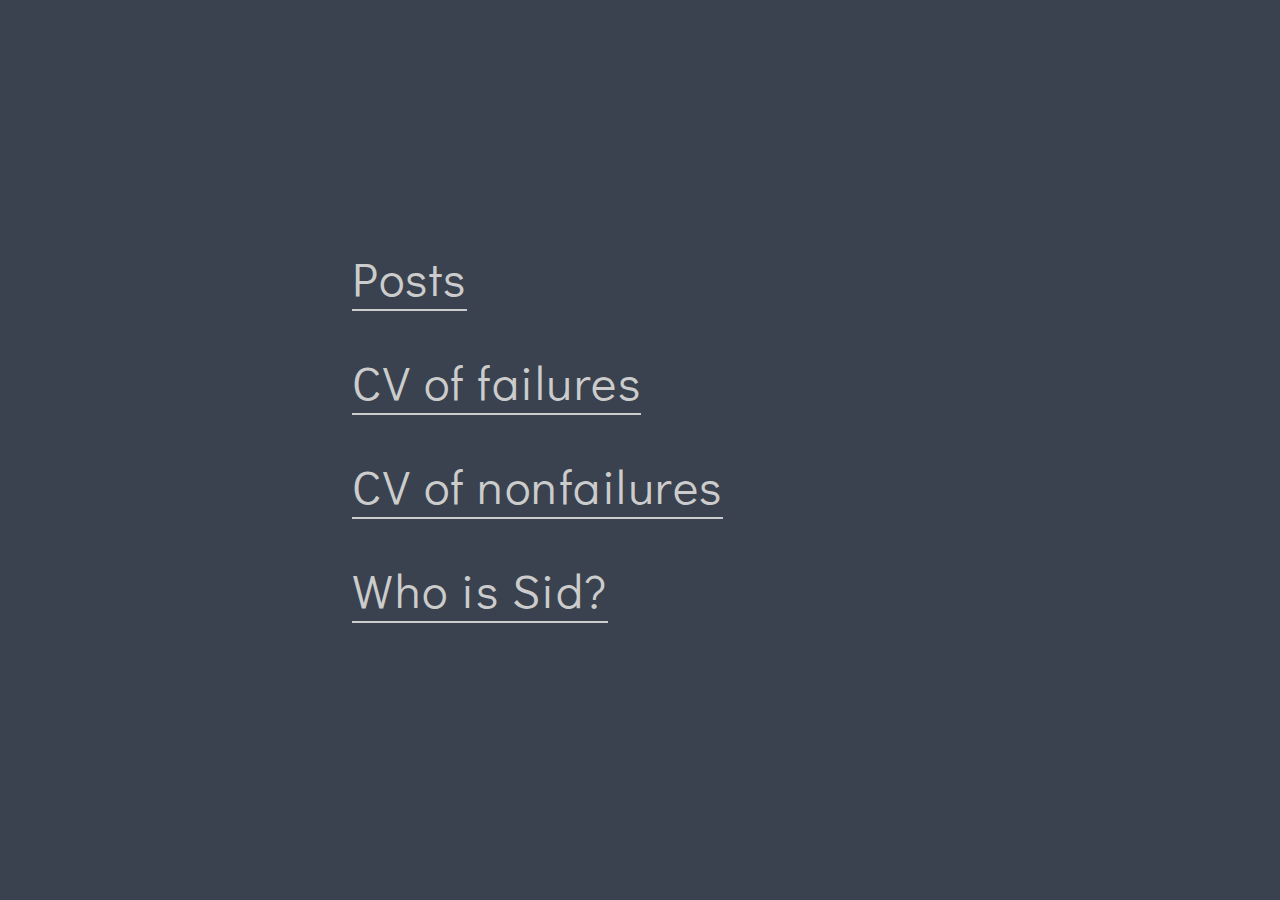
<file: index.html>
<!DOCTYPE html>
<html>
    <head>
	<!-- Global site tag (gtag.js) - Google Analytics -->
	<script async src="https://www.googletagmanager.com/gtag/js?id=UA-147518589-1"></script>
	<script>
  	window.dataLayer = window.dataLayer || [];
  	function gtag(){dataLayer.push(arguments);}
  	gtag('js', new Date());

  	gtag('config', 'UA-147518589-1');
	</script>
	<meta name="generator" content="Hugo 0.55.6" />
        <meta charset="utf-8">
<meta http-equiv="X-UA-Compatible" content="chrome=1">
<meta name="HandheldFriendly" content="True">
<meta name="MobileOptimized" content="320">
<meta name="viewport" content="width=device-width, initial-scale=1.0">
<meta name="referrer" content="no-referrer">

<title>
Call me Sid
</title>


  <link href="https://sid.tyagi.info/index.xml" rel="alternate" type="application/rss+xml" title="Call me Sid" />



<link rel="shortcut icon" href="/sam.ico">








<link rel="stylesheet" href="/css/main.min.81bbafc4df93b11c1c3e2449464373c384aa4903731b4fc7a77dfcdd979e184f.css" integrity="sha256-gbuvxN&#43;TsRwcPiRJRkNzw4SqSQNzG0/Hp3383ZeeGE8=" crossorigin="anonymous" media="screen">



 

<link rel="stylesheet" href="https://fonts.googleapis.com/css?family=Didact+Gothic">

<meta name="twitter:card" content="summary"/>
<meta name="twitter:title" content="Call me Sid"/>
<meta name="twitter:description" content=""/>

<meta property="og:title" content="Call me Sid" />
<meta property="og:description" content="" />
<meta property="og:type" content="website" />
<meta property="og:url" content="https://sid.tyagi.info/" />
<meta name=”viewport” content=”width=device-width, initial-scale=1″>
<meta property="og:updated_time" content="2018-02-13T13:42:49-05:00"/>


        <title>Call me Sid</title>
    </head>
    <body>
        <div class="section" id="splash">

            
                
                    <div class="big-link">
                        <a href="/posts">
                            Posts
                        </a>
                    </div>
                <!--
                    <div class="big-link">
                        <a href="/projects">
                            Projects
                        </a>
                    </div>
 		-->
                    <div class="big-link">
                        <a href="/failures">
                            CV of failures
                        </a>
                    </div>
		
                    <div class="big-link">
                        <a href="/resume">
                            CV of nonfailures
                        </a>
                    </div>
                    <div class="big-link">
                        <a href="/about">
                            Who is Sid?
                        </a>
                    </div>
                

            
            
        </div>
    </body>
</html>
</file>
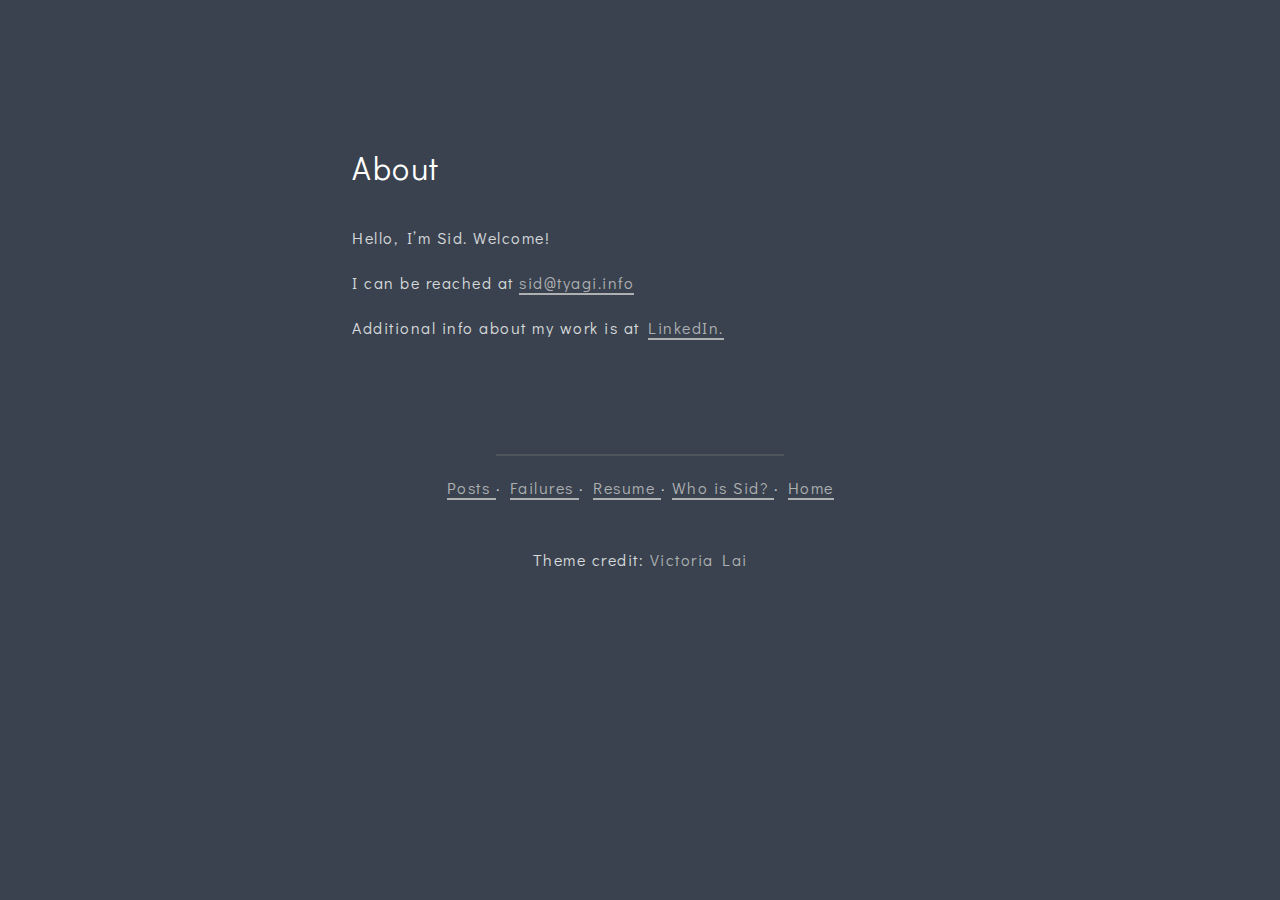
<file: about/index.html>
<!DOCTYPE html>
<html>

<head>
    
    <meta charset="utf-8">
<meta http-equiv="X-UA-Compatible" content="chrome=1">
<meta name="HandheldFriendly" content="True">
<meta name="MobileOptimized" content="320">
<meta name="viewport" content="width=device-width, initial-scale=1.0">
<meta name="referrer" content="no-referrer">

<title>
About
</title>




<link rel="shortcut icon" href="/sam.ico">








<link rel="stylesheet" href="/css/main.min.81bbafc4df93b11c1c3e2449464373c384aa4903731b4fc7a77dfcdd979e184f.css" integrity="sha256-gbuvxN&#43;TsRwcPiRJRkNzw4SqSQNzG0/Hp3383ZeeGE8=" crossorigin="anonymous" media="screen">



 

<link rel="stylesheet" href="https://fonts.googleapis.com/css?family=Didact+Gothic">

<meta name="twitter:card" content="summary"/>
<meta name="twitter:title" content="About"/>
<meta name="twitter:description" content="Hello, I am Sid. Welcome!"/>

<meta property="og:title" content="About" />
<meta property="og:description" content="Hello, I&rsquo;m Sid. Welcome!" />
<meta property="og:type" content="article" />
<meta property="og:url" content="https://sid.tyagi.info/about/" />
<meta property="article:published_time" content="2018-02-13T13:42:49-05:00"/>
<meta property="article:modified_time" content="2018-02-13T13:42:49-05:00"/>


    

    
    
    
    <title>
        
        About
        
    </title>
</head>

<body>
    <div class="wrap">
        <div class="section" id="title">About</div>

        <div class="section" id="content"><p>Hello, I&rsquo;m Sid. Welcome! </p>
            <p>I can be reached at <a href="mailto:sid@tyagi.info">sid@tyagi.info</a></p>
            <p>Additional info about my work is at <a href="https://www.linkedin.com/in/tyagisiddharth/">LinkedIn.</a>
        </div>

        
        <div class="section bottom-menu">
<hr />
<p>


    

    
        
            <a href="/posts">
                Posts
            </a>
        
    
    
        <!--
            &#183; 
            <a href="/projects">
                Projects
            </a>
        -->
            &#183; 
            <a href="/failures">
                Failures
            </a>
        
            &#183; 
            <a href="/resume">
                Resume
            </a>
        
            &#183; 
            <a href="/about">
                Who is Sid?
            </a>
        
    
    &#183; 
    <a href="https://sid.tyagi.info/">
        Home
    </a>

</p></div>
        

        <div class="section footer">Theme credit: <a href="https://victoria.dev">Victoria Lai</a></div>
    </div>
</body>

</html>
</file>
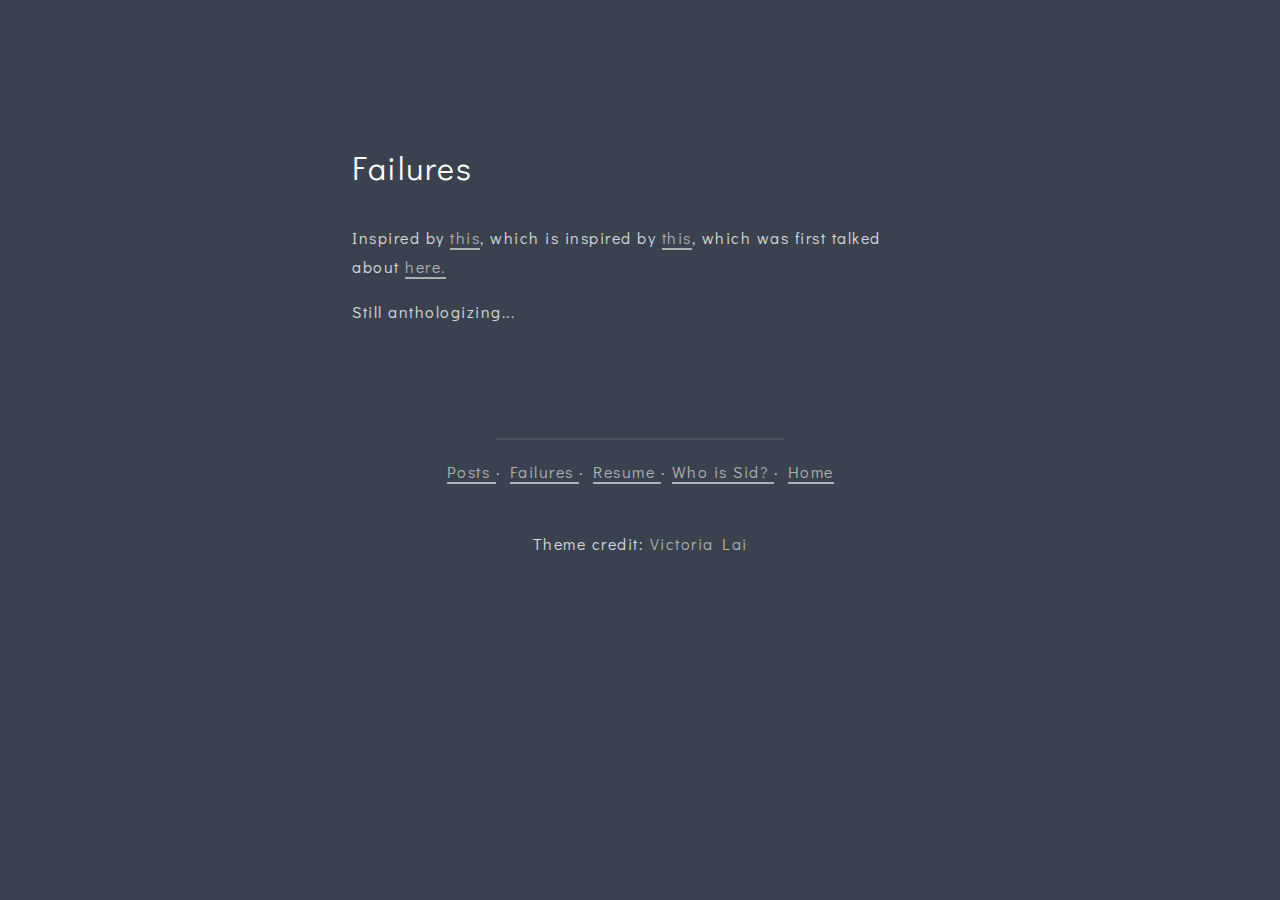
<file: failures/index.html>
<!DOCTYPE html>
<html>

<head>
    
    <meta charset="utf-8">
<meta http-equiv="X-UA-Compatible" content="chrome=1">
<meta name="HandheldFriendly" content="True">
<meta name="MobileOptimized" content="320">
<meta name="viewport" content="width=device-width, initial-scale=1.0">
<meta name="referrer" content="no-referrer">

<title>
Failures
</title>




<link rel="shortcut icon" href="/sam.ico">








<link rel="stylesheet" href="/css/main.min.81bbafc4df93b11c1c3e2449464373c384aa4903731b4fc7a77dfcdd979e184f.css" integrity="sha256-gbuvxN&#43;TsRwcPiRJRkNzw4SqSQNzG0/Hp3383ZeeGE8=" crossorigin="anonymous" media="screen">



 

<link rel="stylesheet" href="https://fonts.googleapis.com/css?family=Didact+Gothic">

<meta name="twitter:card" content="summary"/>
<meta name="twitter:title" content="Failures"/>
<meta name="twitter:description" content="CV of failures."/>

<meta property="og:title" content="Failures" />
<meta property="og:description" content="CV pf failures." />
<meta property="og:type" content="article" />
<meta property="og:url" content="https://sid.tyagi.info/failures/" />
<meta property="article:published_time" content="2018-02-13T13:42:49-05:00"/>
<meta property="article:modified_time" content="2018-02-13T13:42:49-05:00"/>


    

    
    
    
    <title>
        
        Failures
        
    </title>
</head>

<body>
    <div class="wrap">
        <div class="section" id="title">Failures</div>

        <div class="section" id="content">
		<p>Inspired by 
			<a href="https://www.princeton.edu/~joha/Johannes_Haushofer_CV_of_Failures.pdf">this</a>, which is inspired by
			<a href="http://melaniestefan.net/Mela_24Nov2017.pdf">this</a>, which was first talked about
			<a href="https://www.nature.com/naturejobs/science/articles/10.1038/nj7322-467a">
			    here.
			</a> 
		</p>
		<p>Still anthologizing...
		</p>
	</div>

        
        <div class="section bottom-menu">
<hr />
<p>


    

    
        
            <a href="/posts">
                Posts
            </a>
        
    
    
        <!--
            &#183; 
            <a href="/projects">
                Projects
            </a>
        -->
            &#183; 
            <a href="/failures">
                Failures
            </a>
        
            &#183; 
            <a href="/resume">
                Resume
            </a>
        
            &#183; 
            <a href="/about">
                Who is Sid?
            </a>
        
    
    &#183; 
    <a href="https://sid.tyagi.info/">
        Home
    </a>

</p></div>
        

        <div class="section footer">Theme credit: <a href="https://victoria.dev">Victoria Lai</a></div>
	
    </div>
</body>

</html>
</file>
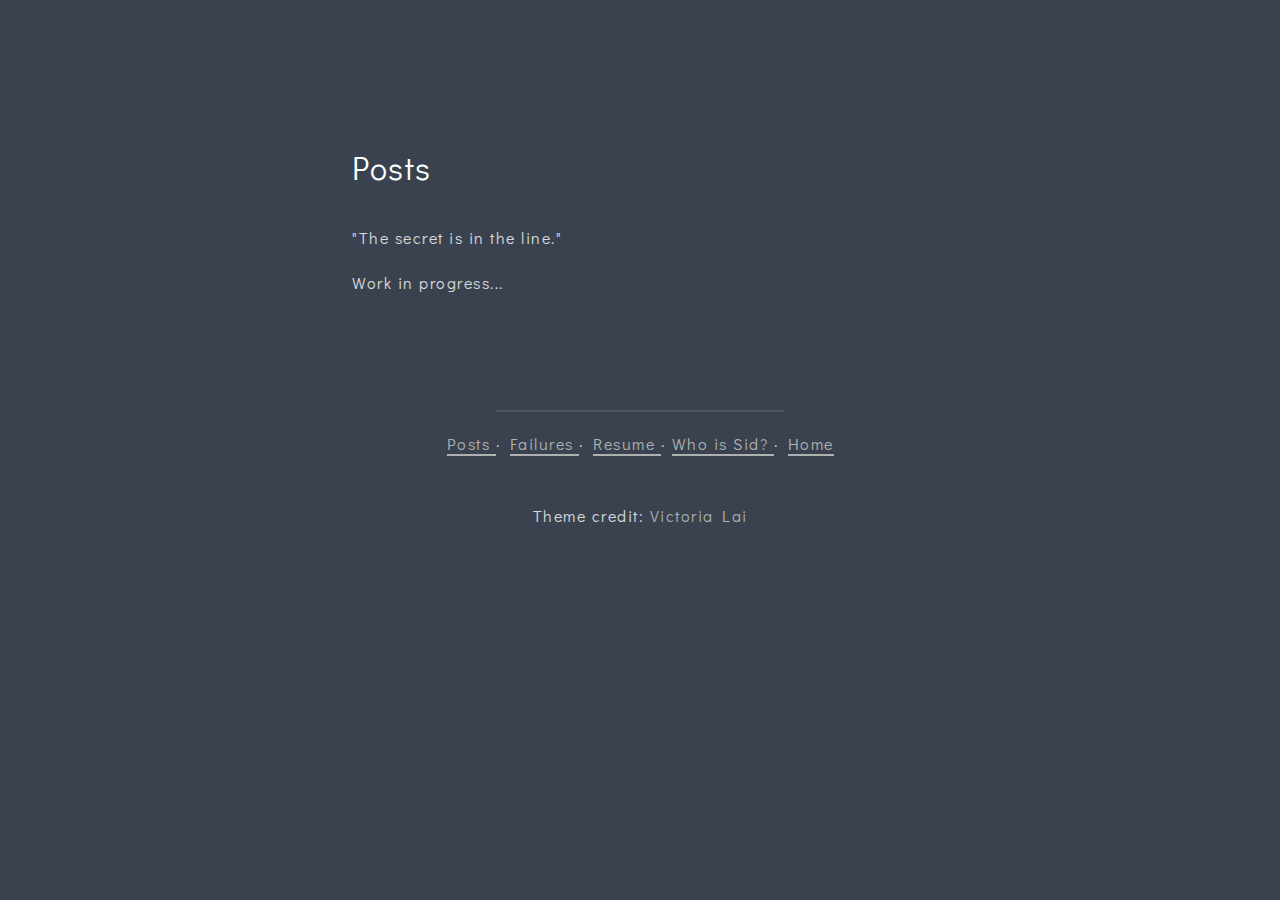
<file: posts/index.html>
<!DOCTYPE html>
<html>

<head>
    
    <meta charset="utf-8">
<meta http-equiv="X-UA-Compatible" content="chrome=1">
<meta name="HandheldFriendly" content="True">
<meta name="MobileOptimized" content="320">
<meta name="viewport" content="width=device-width, initial-scale=1.0">
<meta name="referrer" content="no-referrer">

<title>
Posts
</title>




<link rel="shortcut icon" href="/sam.ico">








<link rel="stylesheet" href="/css/main.min.81bbafc4df93b11c1c3e2449464373c384aa4903731b4fc7a77dfcdd979e184f.css" integrity="sha256-gbuvxN&#43;TsRwcPiRJRkNzw4SqSQNzG0/Hp3383ZeeGE8=" crossorigin="anonymous" media="screen">



 

<link rel="stylesheet" href="https://fonts.googleapis.com/css?family=Didact+Gothic">

<meta name="twitter:card" content="summary"/>
<meta name="twitter:title" content="Posts"/>
<meta name="twitter:description" content="My posts."/>

<meta property="og:title" content="Posts" />
<meta property="og:description" content="My posts." />
<meta property="og:type" content="article" />
<meta property="og:url" content="https://sid.tyagi.info/posts/" />
<meta property="article:published_time" content="2018-02-13T13:42:49-05:00"/>
<meta property="article:modified_time" content="2018-02-13T13:42:49-05:00"/>


    

    
    
    
    <title>
        
        Posts
        
    </title>
</head>

<body>
    <div class="wrap">
        <div class="section" id="title">Posts</div>

        <div class="section" id="content">
            <p>"The secret is in the line."</p>
            <p>Work in progress...</p>
        </div>

        
        <div class="section bottom-menu">
<hr />
<p>


    

    
        
            <a href="/posts">
                Posts
            </a>
        
    
    
        <!--
            &#183; 
            <a href="/projects">
                Projects
            </a>
        -->
            &#183; 
            <a href="/failures">
                Failures
            </a>
        
            &#183; 
            <a href="/resume">
                Resume
            </a>
        
            &#183; 
            <a href="/about">
                Who is Sid?
            </a>
        
    
    &#183; 
    <a href="https://sid.tyagi.info/">
        Home
    </a>

</p></div>
        

        <div class="section footer">Theme credit: <a href="https://victoria.dev">Victoria Lai</a></div>
    </div>
</body>

</html>
</file>
<file: css/main.min.81bbafc4df93b11c1c3e2449464373c384aa4903731b4fc7a77dfcdd979e184f.css>
*{margin:0;padding:0;box-sizing:border-box}html{background-color:#39424e;font-family:didact gothic,sans serif;font-size:16px}body{font-size:16px;font-family:didact gothic,sans serif;color:#fff;line-height:2rem;letter-spacing:1.5px;text-shadow:none;display:flex;flex-direction:column;justify-content:space-between;align-items:center;opacity:1}h1,h2,h3{margin-bottom:.5em;text-align:center;font-family:didact gothic,sans-serif;opacity:.6}li{opacity:.8}li a{opacity:.9}ul{list-style-type:none}p{display:inline;opacity:.8}a{color:#ccc;text-decoration:none;border-bottom:2px solid #ccc;transition:.5s ease}a:hover{color:#fff;font-style:none}a:active{color:#ccc}button{padding:20px;border:0;border-radius:5px;background:#fff}button:hover{box-shadow:5px 5px #111}hr{margin:1rem 0;background-color:transparent;width:50%;border-style:solid;border-width:1px;opacity:.3}.wrap{margin:0 auto;margin-top:6rem;width:45%}@media screen and (max-width:736px){.wrap{padding:1rem;width:100%}}.tag-container{display:flex;flex-direction:row;justify-content:flex-start;align-items:center}.tag{background-color:transparent;position:relative;bottom:0}.section{display:flex;flex-direction:column;justify-content:center;align-items:flex-start}.bottom-menu{display:flex;flex-direction:column;justify-content:center;align-items:center;padding-top:3rem;text-align:center}.footer{width:100%;display:flex;justify-content:center;align-items:center;text-align:center;background-color:transparent;position:relative;bottom:0;padding:3rem 1rem;font-family:didact gothic,sans serif;font-size:1rem;line-height:1em;opacity:.8}.footer a{border-bottom:none;display:contents}#splash{margin:auto 0;height:100vh;width:45%;overflow:hidden}@media screen and (max-width:736px){#splash{width:90%}}.big-link{font-family:didact gothic,sans serif;font-size:3rem;font-weight:300;margin-bottom:2rem;line-height:1.5em}#title{margin-top:3rem;font-family:didact gothic,sans serif;font-size:2rem;line-height:3rem;margin-bottom:2rem}#content{margin:2rem 0;line-height:2em;letter-spacing:2px}#content div{width:100%;height:100%;margin-bottom:1em}#content h1,#content h2,#content h3{margin:1em 0;text-align:left}#content p{margin-bottom:1em;line-height:1.8;letter-spacing:1.5px;opacity:.8}#content .highlight{width:100%}#content pre{line-height:2rem;border-radius:3px;padding:1rem;overflow-x:auto;background-color:#000004;width:100%;margin-bottom:1em}#content pre>code{border:none}#content code{font-size:.9rem;font-family:source code pro,monospace;padding:.1rem;border-radius:3px;border:1px solid #ccc}#content img{width:100%;max-width:100%;display:block;margin:2rem auto;opacity:1}#content blockquote{background-color:#ccc;color:#39424e;padding:2rem;margin:2rem 1rem;border-radius:3px}#content blockquote a{color:#111}#content blockquote ul{margin-top:1rem}#content blockquote li{list-style:disc}#content table{width:100%;border-collapse:collapse;margin:1rem 0;overflow-x:auto}#content table th{font-size:.9rem}#content table td,#content table th{padding:2px 5px;text-align:center;border:1px solid #ccc}#content li{line-height:2;padding-left:.4rem}#content li:last-child{margin-bottom:1rem}#content ul{list-style:disc outside;padding-left:2rem}#content ol{list-style:decimal outside;padding-left:2rem}#content .gist{width:100%}#content .gist td,#content .gist th{text-align:left;border:0}#content .gist .gist-meta{background-color:transparent;color:#fff}#content .gist .gist-meta a{color:#fff}.tag{padding:.25em 0;margin-right:.5em;opacity:.6}.grid{display:grid;grid-gap:20px;grid-template-columns:repeat(auto-fit,minmax(400px,1fr));grid-auto-rows:400px}@media screen and (max-width:736px){.grid{grid-template-columns:repeat(auto-fit,minmax(100%,1fr))}}.grid>div{background-color:transparent;overflow:hidden}.grid>div>img{height:100%;width:100%;-o-object-fit:cover;object-fit:cover;opacity:1}.grid>div>a>img{height:100%;width:100%;-o-object-fit:cover;object-fit:cover;opacity:1}.go-left{justify-content:flex-start;align-items:flex-start}.go-right{justify-content:flex-end;align-items:flex-end}.go-center{justify-content:center;align-items:center}
</file>
